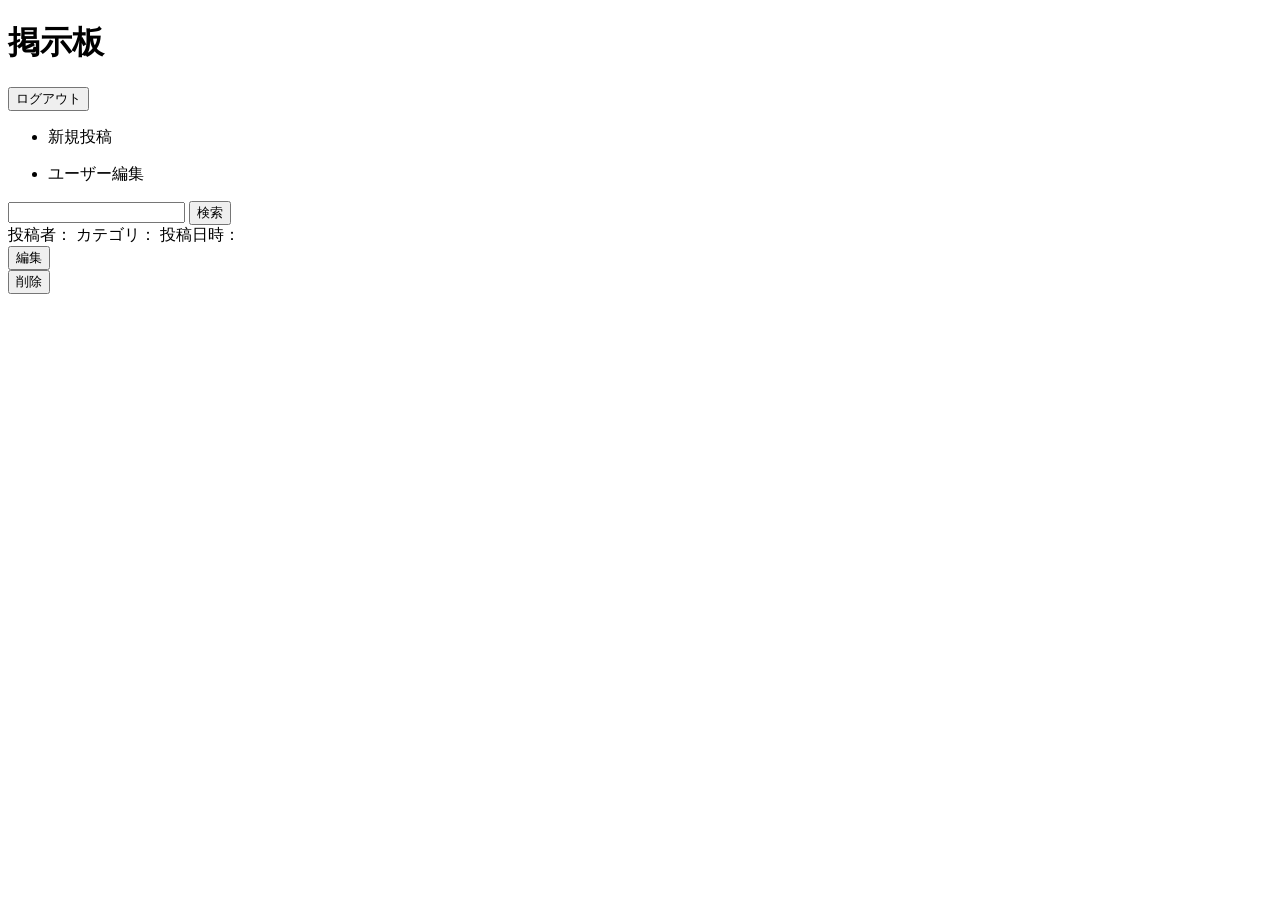
<file: src/main/resources/templates/index.html>
<!DOCTYPE html> 
<html xmlns:th="http://www.thymeleaf.org">
	<head>
		<meta charset="UTF-8">
		<meta name="viewport" content="width=device-width, initial-scale=1">
		<title>掲示板</title>
		<link rel="stylesheet" th:href="@{/css/style.css}">	</head>
	<body> 
		<header>
			<div class="header-container">
				<div class="header-contents">
					<h1><a th:href="@{/}">掲示板</a></h1>
					<form class="logout" th:action="@{/logout}" th:method="post">
						<input type="submit" value="ログアウト">
					</form>
				</div>
				<div class="menu">
					<nav>
						<ul>
							<li><a th:href="@{/message/new}">新規投稿</a></li>
						</ul>
					</nav>
					<nav>
						<ul>
							<li><a th:href="@{/user/edit}">ユーザー編集</a></li>
						</ul>
					</nav>
				</div>
			</div>
		</header>
		<main>
			<div class="search-form">
				<form method="get" th:action="@{/}">
					<div class="input-group">
						<input type="text" name="keyword" th:value="${keyword}">
						<button type="submit">検索</button>
					</div>
				</form>
			</div>
			<div class="main-contents">
				<div class="message-card" th:each="message : ${messages}">
					<strong class="message-title" th:text="${message.title}"></strong>
					<div class="message-text" th:text="${message.text}"></div>
					<div class="message-info">
						<span>投稿者：<span th:text="${message.user.account}"></span></span>
						<span>カテゴリ：<a th:href="@{/(category = ${message.category})}"><span th:text="${message.category}"></span></a></span>
						<span>投稿日時：<span th:text="${#dates.format(message.createdDate, 'yyyy-MM-dd HH:mm:ss')}"></span></span>
					</div>
					
					<div class="action-area" th:if="${loginUser.user.id == message.user.id}">
						<form class="action-button btn-edit" th:action="@{/message/edit/{id}(id=${message.id})}" th:method="get">
							<input type="hidden" th:name="${_csrf.parameterName}" th:value="${_csrf.token}" />
							<input type="hidden" name="userId" th:value="${message.user.id}">
							<input type="submit" value="編集">
						</form>

						<form class="action-button btn-delete" th:action="@{/message/delete/{id}(id=${message.id})}" th:method="post">
							<input type="hidden" th:name="${_csrf.parameterName}" th:value="${_csrf.token}" />
							<input type="hidden" name="userId" th:value="${message.user.id}">
							<input type="submit" value="削除">
						</form>
					</div>
				</div>
			</div>
		</main>
	</body>
</html>
</file>
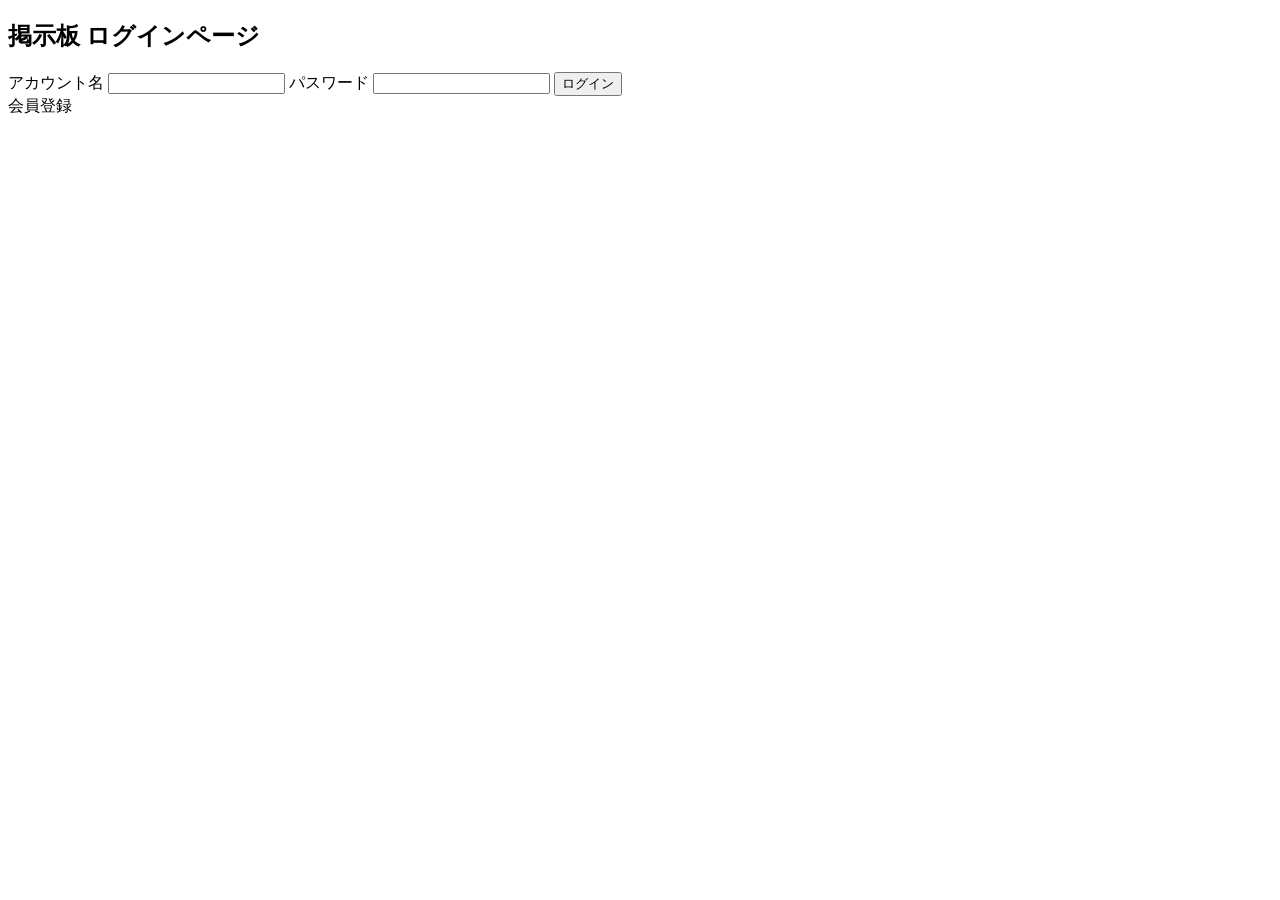
<file: src/main/resources/templates/auth/login.html>
<!DOCTYPE html>
<html xmlns:th="http://www.thymeleaf.org">
<head>
    <meta charset="UTF-8">
    <meta name="viewport" content="width=device-width, initial-scale=1">
	<link rel="stylesheet" th:href="@{/css/style.css}">
    <title>掲示板 ログインページ</title>
</head>
<body>
<div class="login-header">
    <h2 class="login-h2">掲示板 ログインページ</h2>
</div>
<div class="main-contents">
    <div th:if="${errorMessages}">
        <div class="login-errorMessages">
            <div th:each="errorMessage : ${errorMessages}">
                <span th:text="${errorMessage}"></span>
            </div>
        </div>
    </div>
    <div class="login-form">
        <form th:action="@{/login}" method="post">
            <label>アカウント名</label>
            <input type="text" name="account" th:value="${account}"/>
            
            <label>パスワード</label>
            <input type="password" name="password"/>
            
            <input type="submit" value="ログイン"/>
        </form>
    </div>
    
    <div class="new-user">
		<a th:href="@{/user/new}">会員登録</a>
	</div>
</div>
<div class="footer-contents">
</div>
</body>
</html>
</file>
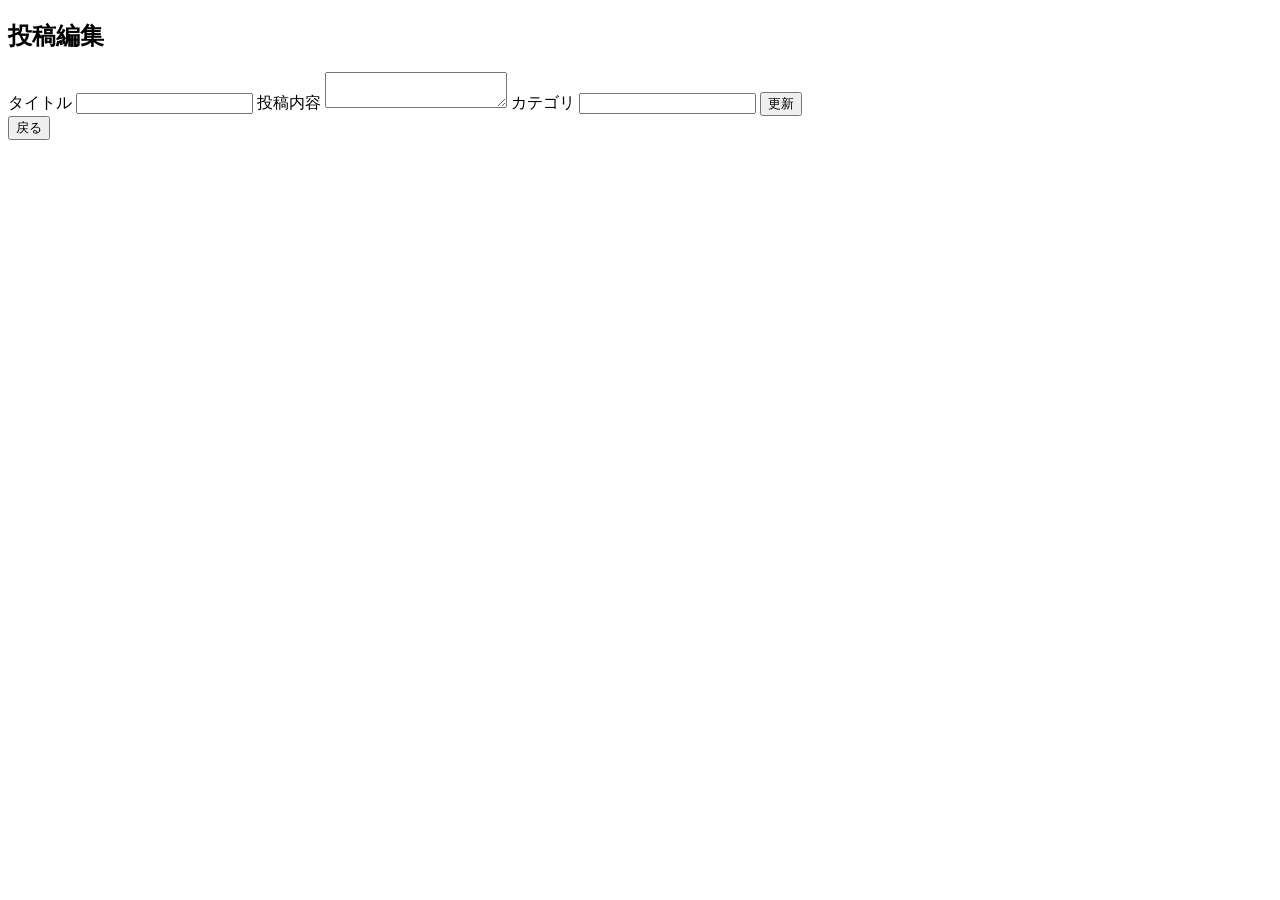
<file: src/main/resources/templates/message/edit.html>
<!DOCTYPE html>
<html xmlns:th="http://www.thymeleaf.org">
<head>
    <meta charset="UTF-8">
    <meta name="viewport" content="width=device-width, initial-scale=1">
	<link rel="stylesheet" th:href="@{/css/style.css}">
    <title>投稿編集</title>
</head>
<body>
<div class="header-contents">
    <h2>投稿編集</h2>
</div>
<div class="main-contents">
    <form method="post" th:action="@{/message/update/{id}(id=${formModel.id})}" th:object="${formModel}">
        <input type="hidden" th:name="${_csrf.parameterName}" th:value="${_csrf.token}" />
        
        <div class="errorMessages" th:if="${#fields.hasAnyErrors()}">
            <div th:if="${#fields.hasErrors('title')}" th:errors="*{title}"></div>
            <div th:if="${#fields.hasErrors('text')}" th:errors="*{text}"></div>
            <div th:if="${#fields.hasErrors('category')}" th:errors="*{category}"></div>
        </div>
        
        <div class="new-form-area">
            <label>タイトル</label>
            <input type="text" th:field="*{title}"/>
            
            <label>投稿内容</label>
            <textarea class="text-box" th:field="*{text}"></textarea>
            
            <label>カテゴリ</label>
            <input type="text" th:field="*{category}"/>
            
            <input type="hidden" th:field="*{userId}">
            <input class="registration-button" type="submit" value="更新"/>
        </div>
    </form>
</div>
<div class="footer-contents">
    <div class="return-button">
        <form th:action="@{/}">
            <input type="submit" value="戻る"/>
        </form>
    </div>
</div>
</body>
</html>
</file>
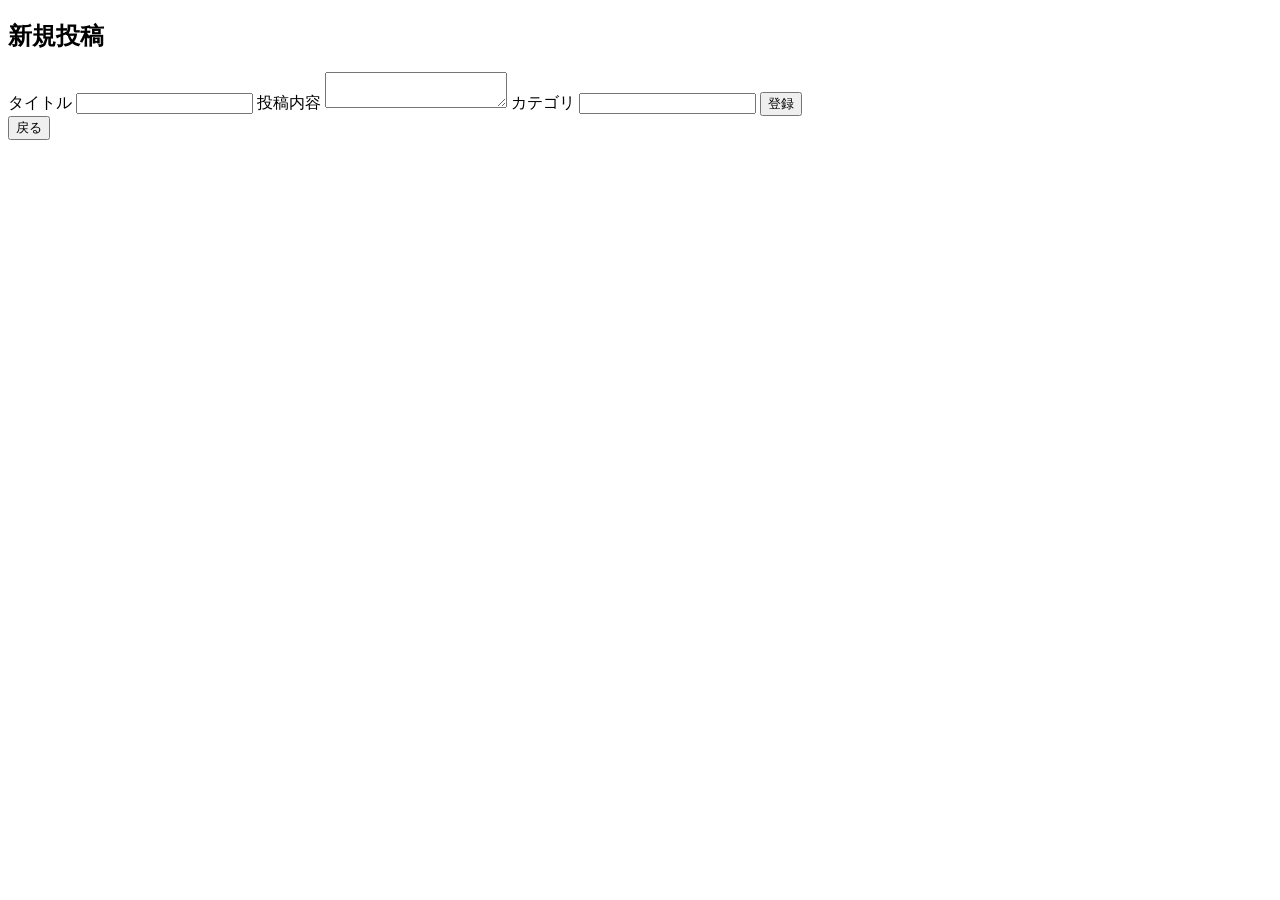
<file: src/main/resources/templates/message/new.html>
<!DOCTYPE html>
<html xmlns:th="http://www.thymeleaf.org">
<head>
    <meta charset="UTF-8">
    <meta name="viewport" content="width=device-width, initial-scale=1">
	<link rel="stylesheet" th:href="@{/css/style.css}">
    <title>新規投稿</title>
</head>
<body>
<div class="header-contents">
    <h2>新規投稿</h2>
</div>
<div class="main-contents">
    <form method="post" th:action="@{/message/add}" th:object="${formModel}">
        <input type="hidden" th:name="${_csrf.parameterName}" th:value="${_csrf.token}" />
        
        <div class="errorMessages" th:if="${#fields.hasAnyErrors()}">
            <div th:if="${#fields.hasErrors('title')}" th:errors="*{title}"></div>
            <div th:if="${#fields.hasErrors('text')}" th:errors="*{text}"></div>
            <div th:if="${#fields.hasErrors('category')}" th:errors="*{category}"></div>
        </div>
        
        <div class="new-form-area">
            <label>タイトル</label>
            <input type="text" th:field="*{title}"/>
            
            <label>投稿内容</label>
            <textarea class="text-box" th:field="*{text}"></textarea>
            
            <label>カテゴリ</label>
            <input type="text" th:field="*{category}"/>
            
            <input class="registration-button" type="submit" value="登録"/>
        </div>
    </form>
</div>
<div class="footer-contents">
    <div class="return-button">
        <form th:action="@{/}">
            <input type="submit" value="戻る"/>
        </form>
    </div>
</div>
</body>
</html>
</file>
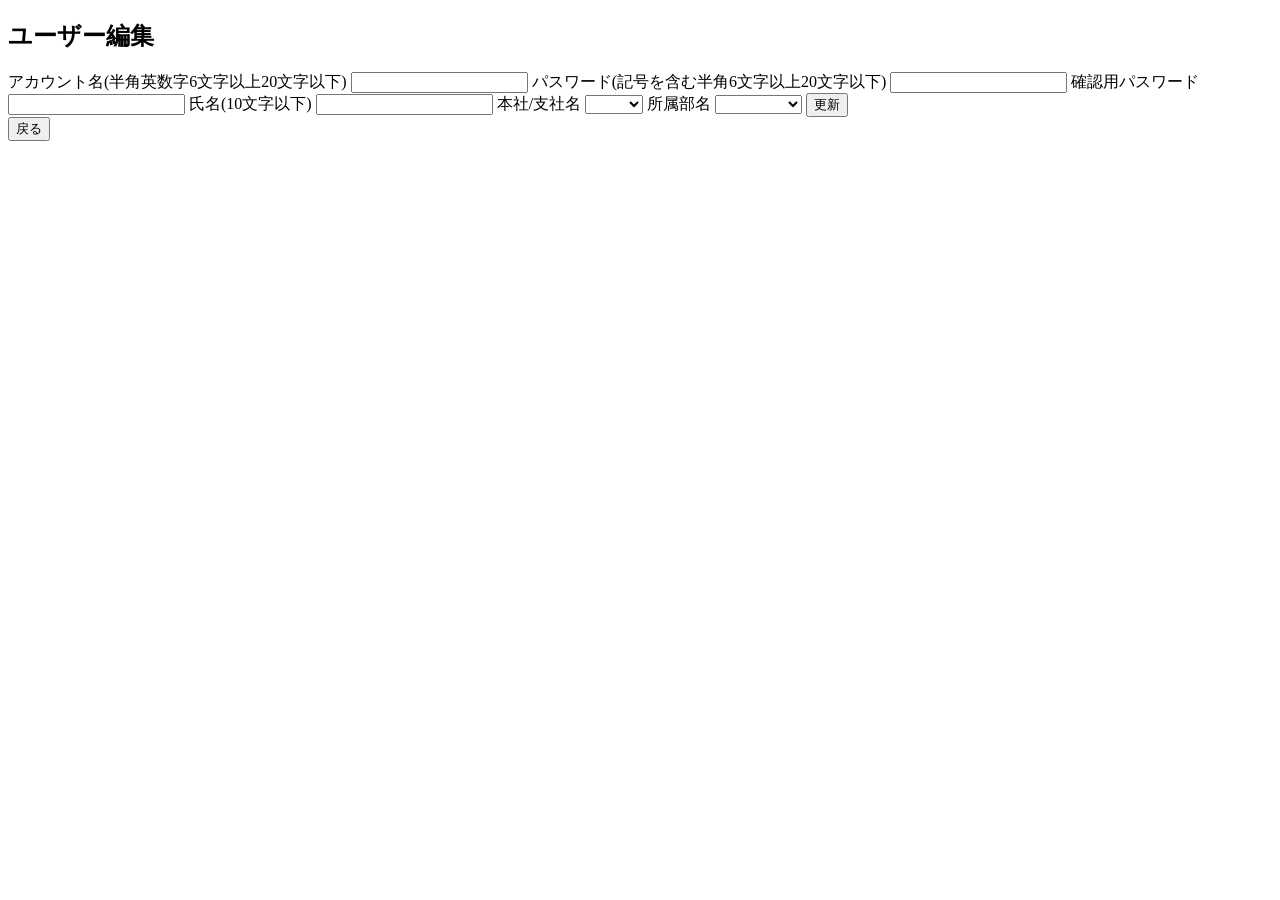
<file: src/main/resources/templates/user/edit.html>
<!DOCTYPE html>
<html xmlns:th="http://www.thymeleaf.org">
<head>
    <meta charset="UTF-8">
    <meta name="viewport" content="width=device-width, initial-scale=1">
	<link rel="stylesheet" th:href="@{/css/style.css}">
    <title>ユーザ登録</title>
</head>
<body>
<div class="header-contents">
    <h2>ユーザー編集</h2>
</div>
<div class="main-contents">
    <form method="post" th:action="@{/user/update}" th:object="${formModel}">
        <input type="hidden" th:name="${_csrf.parameterName}" th:value="${_csrf.token}" />
        
        <div class="errorMessages" th:if="${#fields.hasAnyErrors()}">
            <div th:if="${#fields.hasErrors('account')}" th:errors="*{account}"></div>
            <div th:if="${#fields.hasErrors('password')}" th:errors="*{password}"></div>
            <div th:if="${#fields.hasErrors('name')}" th:errors="*{name}"></div>
            <div th:if="${#fields.hasErrors('branchId')}" th:errors="*{branchId}"></div>
            <div th:if="${#fields.hasErrors('departmentId')}" th:errors="*{departmentId}"></div>
        </div>
        
        <div class="new-form-area">
            <label>アカウント名(半角英数字6文字以上20文字以下)</label>
            <input type="text" th:field="*{account}">
            
            <label>パスワード(記号を含む半角6文字以上20文字以下)</label>
            <input type="password" th:field="*{password}"/>
            
            <label>確認用パスワード</label>
            <input type="password" name="confirmationPassword" th:value="${confirmationPassword}">
            
            <label>氏名(10文字以下)</label>
            <input type="text" th:field="*{name}">
            
            <label>本社/支社名</label>
            <select th:field="*{branchId}">
                <option value="" selected></option>
                <option value="1">本社</option>
                <option value="2">A支社</option>
                <option value="3">B支社</option>
                <option value="4">C支社</option>
            </select>
            
            <label>所属部名</label>
            <select th:field="*{departmentId}">
                <option value="" selected></option>
                <option value="1">総務人事部</option>
                <option value="2">情報管理部</option>
                <option value="3">営業部</option>
                <option value="4">技術部</option>
            </select>
            
            <input class="registration-button" type="submit" value="更新"/>
        </div>
    </form>
</div>
<div class="footer-contents">
    <div class="return-button">
        <form th:action="@{/}">
            <input type="submit" value="戻る"/>
        </form>
    </div>
</div>
</body>
</html>
</file>
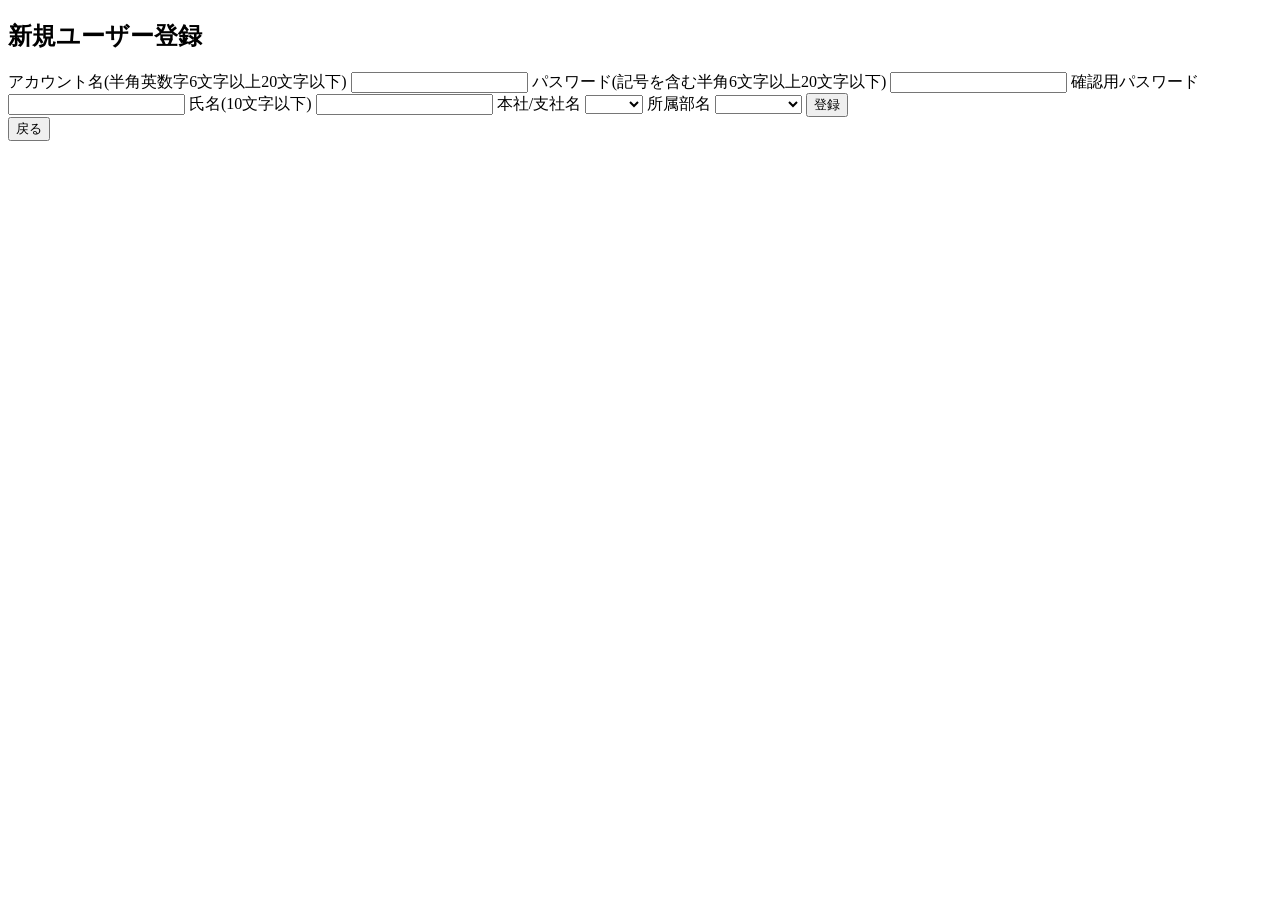
<file: src/main/resources/templates/user/new.html>
<!DOCTYPE html>
<html xmlns:th="http://www.thymeleaf.org">
<head>
    <meta charset="UTF-8">
    <meta name="viewport" content="width=device-width, initial-scale=1">
	<link rel="stylesheet" th:href="@{/css/style.css}">
    <title>ユーザ登録</title>
</head>
<body>
<div class="header-contents">
    <h2>新規ユーザー登録</h2>
</div>
<div class="main-contents">
    <form method="post" th:action="@{/user/add}" th:object="${formModel}">
        <input type="hidden" th:name="${_csrf.parameterName}" th:value="${_csrf.token}" />
        
        <div class="errorMessages" th:if="${#fields.hasAnyErrors()}">
            <div th:if="${#fields.hasErrors('account')}" th:errors="*{account}"></div>
            <div th:if="${#fields.hasErrors('password')}" th:errors="*{password}"></div>
            <div th:if="${#fields.hasErrors('name')}" th:errors="*{name}"></div>
            <div th:if="${#fields.hasErrors('branchId')}" th:errors="*{branchId}"></div>
            <div th:if="${#fields.hasErrors('departmentId')}" th:errors="*{departmentId}"></div>
        </div>
        
        <div class="new-form-area">
            <label>アカウント名(半角英数字6文字以上20文字以下)</label>
            <input type="text" th:field="*{account}">
            
            <label>パスワード(記号を含む半角6文字以上20文字以下)</label>
            <input type="password" th:field="*{password}"/>
            
            <label>確認用パスワード</label>
            <input type="password" name="confirmationPassword" th:value="${confirmationPassword}">
            
            <label>氏名(10文字以下)</label>
            <input type="text" th:field="*{name}">
            
            <label>本社/支社名</label>
            <select th:field="*{branchId}">
                <option value="" selected></option>
                <option value="1">本社</option>
                <option value="2">A支社</option>
                <option value="3">B支社</option>
                <option value="4">C支社</option>
            </select>
            
            <label>所属部名</label>
            <select th:field="*{departmentId}">
                <option value="" selected></option>
                <option value="1">総務人事部</option>
                <option value="2">情報管理部</option>
                <option value="3">営業部</option>
                <option value="4">技術部</option>
            </select>
            
            <input class="registration-button" type="submit" value="登録"/>
        </div>
    </form>
</div>
<div class="footer-contents">
    <div class="return-button">
        <form th:action="@{/user/management}">
            <input type="submit" value="戻る"/>
        </form>
    </div>
</div>
</body>
</html>
</file>
